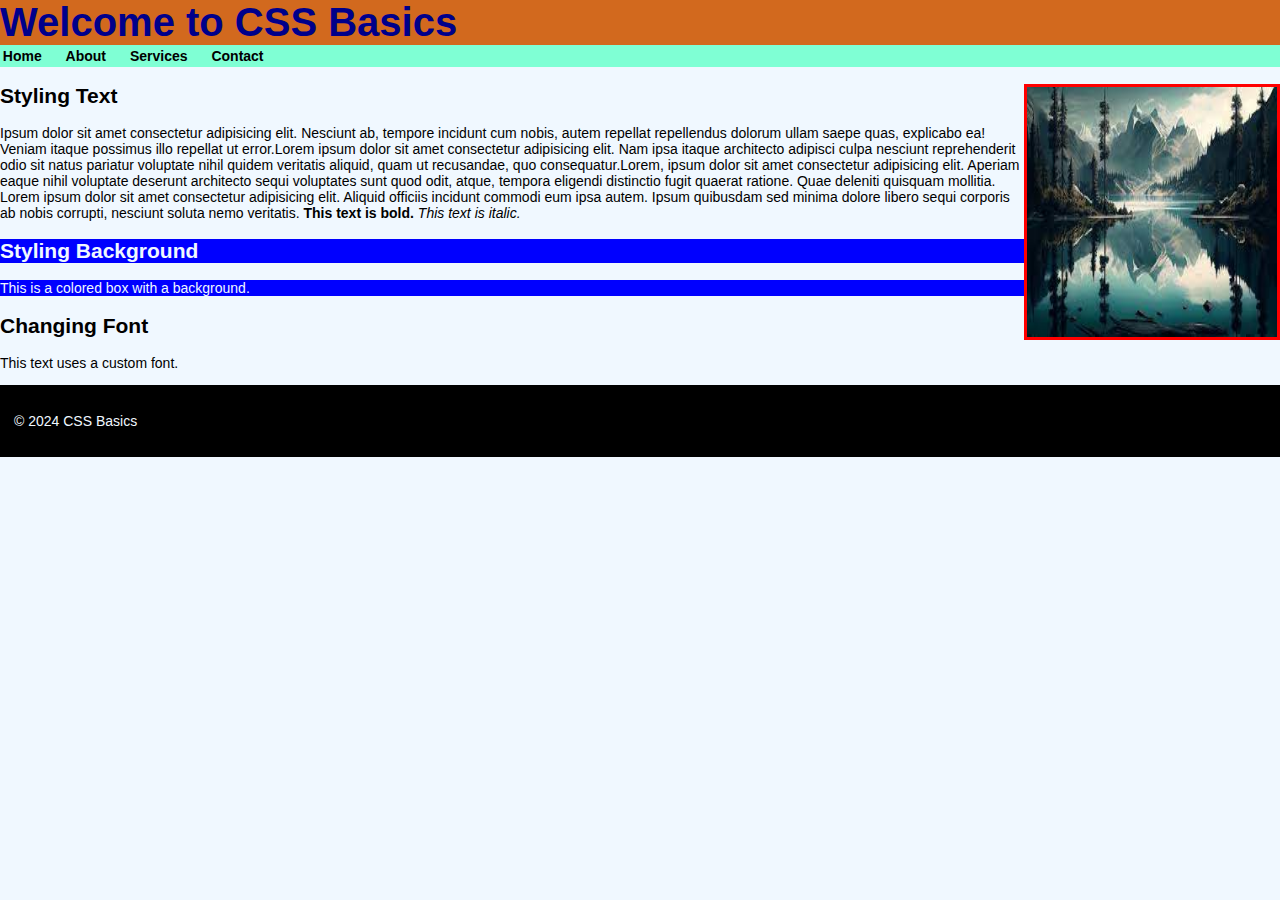
<file: cssinclass.html>
<!DOCTYPE html>
<html lang="en">
<head>
    <meta charset="UTF-8">
    <meta name="viewport" content="width=device-width, initial-scale=1.0">
    
    <!-- Link this HTML file to an external stylesheet named 'style.css'.
    This stylesheet contains the styling rules that will be applied to the HTML elements. -->
    <link rel="stylesheet" href="css/style.css">

    <title>Basic CSS Example</title>
    <style>

        
    </style>
</head>
<body>

    <header>
        <h1>Welcome to CSS Basics</h1>
    </header>
    <nav>
        <!-- Your page can have multiple menus, we are going to use the following items as top menu bar so let's define
             a class to this ul item and add css later
             that is class="top-menu" -->
        <ul class="top-menu">
            <li><a href="#">Home</a></li>
            <li><a href="#">About</a></li>
            <li><a href="#">Services</a></li>
            <li><a href="#">Contact</a></li>
        </ul>
    </nav>
    <section ><img src="images/img1.jpg" alt="name of the image" style="float:right;height:250px;">
        
        <!-- We want to write some styles for h2, lets update our css file. -->
        <h2>Styling Text</h2>
        <p>Ipsum dolor sit amet consectetur adipisicing elit. Nesciunt ab, tempore incidunt cum nobis, autem repellat repellendus dolorum ullam saepe quas, explicabo ea! Veniam itaque possimus illo repellat ut error.Lorem ipsum dolor sit amet consectetur adipisicing elit. Nam ipsa itaque architecto adipisci culpa nesciunt reprehenderit odio sit natus pariatur voluptate nihil quidem veritatis aliquid, quam ut recusandae, quo consequatur.Lorem, ipsum dolor sit amet consectetur adipisicing elit. Aperiam eaque nihil voluptate deserunt architecto sequi voluptates sunt quod odit, atque, tempora eligendi distinctio fugit quaerat ratione. Quae deleniti quisquam mollitia. Lorem ipsum dolor sit amet consectetur adipisicing elit. Aliquid officiis incidunt commodi eum ipsa autem. Ipsum quibusdam sed minima dolore libero sequi corporis ab nobis corrupti, nesciunt soluta nemo veritatis. <strong>This text is bold.</strong> <em>This text is italic.</em></p>
    </section>

    <section >
        <h2 class="h2spe">Styling Background</h2>
        <!-- We want to create a colored box with some styles
             let's use class that is class="colored-box" and update
             the css file for this class. -->
        <div >
            <p class="h2spe">This is a colored box with a background.</p>
        </div>
    </section>

    <section >
        <h2>Changing Font</h2>
        <!-- We want to use custom font with some styles
             let's use class that is class="custom-font"" and update
             the css file. -->
        <p>This text uses a custom font.</p>
    </section>

    <footer>
        <p>© 2024 CSS Basics</p>
    </footer>

</body>
</html>
</file>
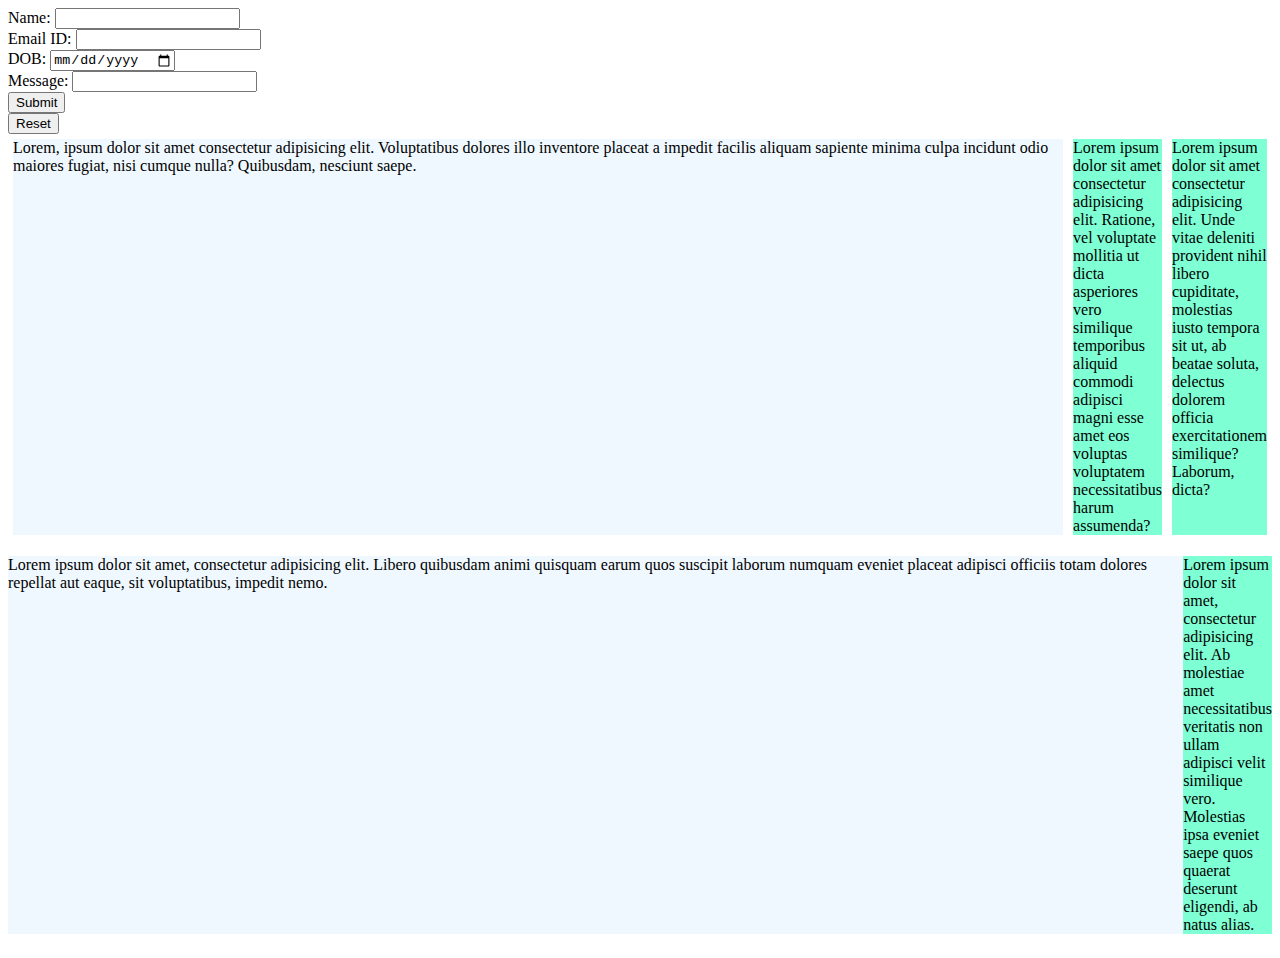
<file: flex.html>
<!DOCTYPE html>
<html lang="en">
<head>
    <meta charset="UTF-8">
    <meta name="viewport" content="width=device-width, initial-scale=1.0">
    <title>Flex</title>
    <style>
main, footer{
    display: flex;
    
}
article{
    background-color: bisque;
    margin: 5px;
}

.big{
    flex-grow: 2;
    background-color: aliceblue;
}
.small{
    flex: 1;
    background-color: aquamarine;
}
    </style>
</head>

<form method="post" action="#">
Name: <input type="text" name="fName" required minlength="2" maxlength="12"><br>
Email ID: <input type="email" name="email"><br>
DOB: <input type="date" name="date"><br>
Message: <input type="text" name="msg"><br>
<button type="submit">Submit</button><br>
<button type="reset">Reset</button>

</form>
<body>
    <header>

    </header>
    <main>
        <article class = "big">Lorem, ipsum dolor sit amet consectetur adipisicing elit. Voluptatibus dolores illo inventore placeat a impedit facilis aliquam sapiente minima culpa incidunt odio maiores fugiat, nisi cumque nulla? Quibusdam, nesciunt saepe.</article>
        <article class = "small">Lorem ipsum dolor sit amet consectetur adipisicing elit. Ratione, vel voluptate mollitia ut dicta asperiores vero similique temporibus aliquid commodi adipisci magni esse amet eos voluptas voluptatem necessitatibus harum assumenda?</article>
        <article class = "small">Lorem ipsum dolor sit amet consectetur adipisicing elit. Unde vitae deleniti provident nihil libero cupiditate, molestias iusto tempora sit ut, ab beatae soluta, delectus dolorem officia exercitationem similique? Laborum, dicta?</article>
    </main>
    
    <footer>
        <p class="big">Lorem ipsum dolor sit amet, consectetur adipisicing elit. Libero quibusdam animi quisquam earum quos suscipit laborum numquam eveniet placeat adipisci officiis totam dolores repellat aut eaque, sit voluptatibus, impedit nemo.</p> 
        <p class="small">Lorem ipsum dolor sit amet, consectetur adipisicing elit. Ab molestiae amet necessitatibus veritatis non ullam adipisci velit similique vero. Molestias ipsa eveniet saepe quos quaerat deserunt eligendi, ab natus alias.</p>
    </footer>
   
</body>
</html>
</file>
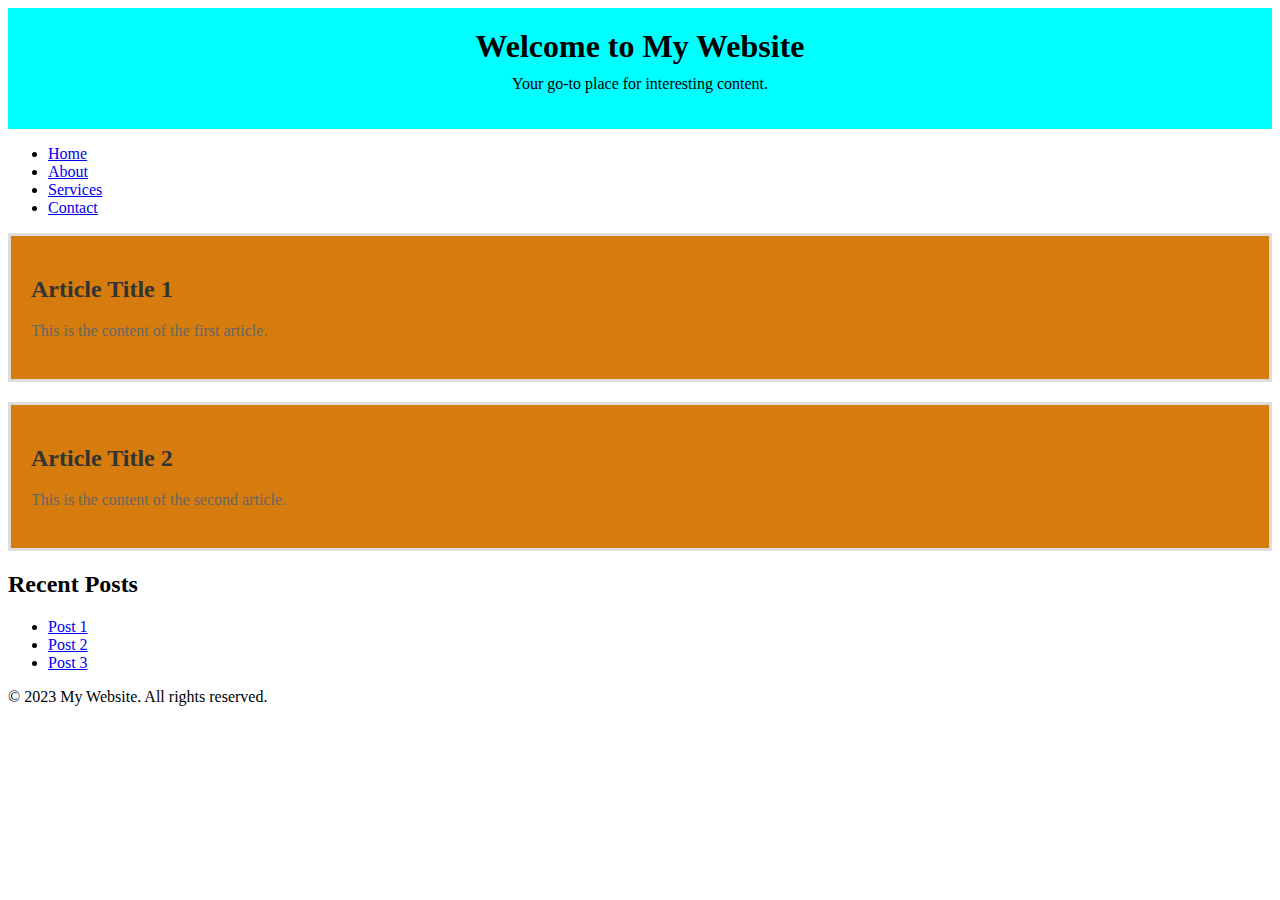
<file: exercises/exercise4.html>
<!DOCTYPE html>
<html lang="en">
<head>
    <meta charset="UTF-8">
    <meta name="viewport" content="width=device-width, initial-scale=1.0">
    <link rel="stylesheet" href="../css/styles.css">
    <title>Simple HTML Page</title>
</head>
<body>

    <header id="main-header">
        <h1 id="h1spe">Welcome to My Website</h1>
        <p id="pspe">Your go-to place for interesting content.</p>
    </header>

    <nav id="main-nav">
        <ul>
            <li><a href="#" class="nav-link">Home</a></li>
            <li><a href="#" class="nav-link">About</a></li>
            <li><a href="#" class="nav-link">Services</a></li>
            <li><a href="#" class="nav-link">Contact</a></li>
        </ul>
    </nav>

    <section id="main-content">
        <article class="content-article">
            <h2 class="artspe">Article Title 1</h2>
            <p class="content">This is the content of the first article.</p>
        </article>

        <article class="content-article">
            <h2 class="artspe">Article Title 2</h2>
            <p class="content">This is the content of the second article.</p>
        </article>
    </section>

    <aside id="sidebar">
        <h2>Recent Posts</h2>
        <ul>
            <li><a href="#" class="sidebar-link">Post 1</a></li>
            <li><a href="#" class="sidebar-link">Post 2</a></li>
            <li><a href="#" class="sidebar-link">Post 3</a></li>
        </ul>
    </aside>

    <footer id="main-footer">
        <p>&copy; 2023 My Website. All rights reserved.</p>
    </footer>

</body>
</html>
</file>
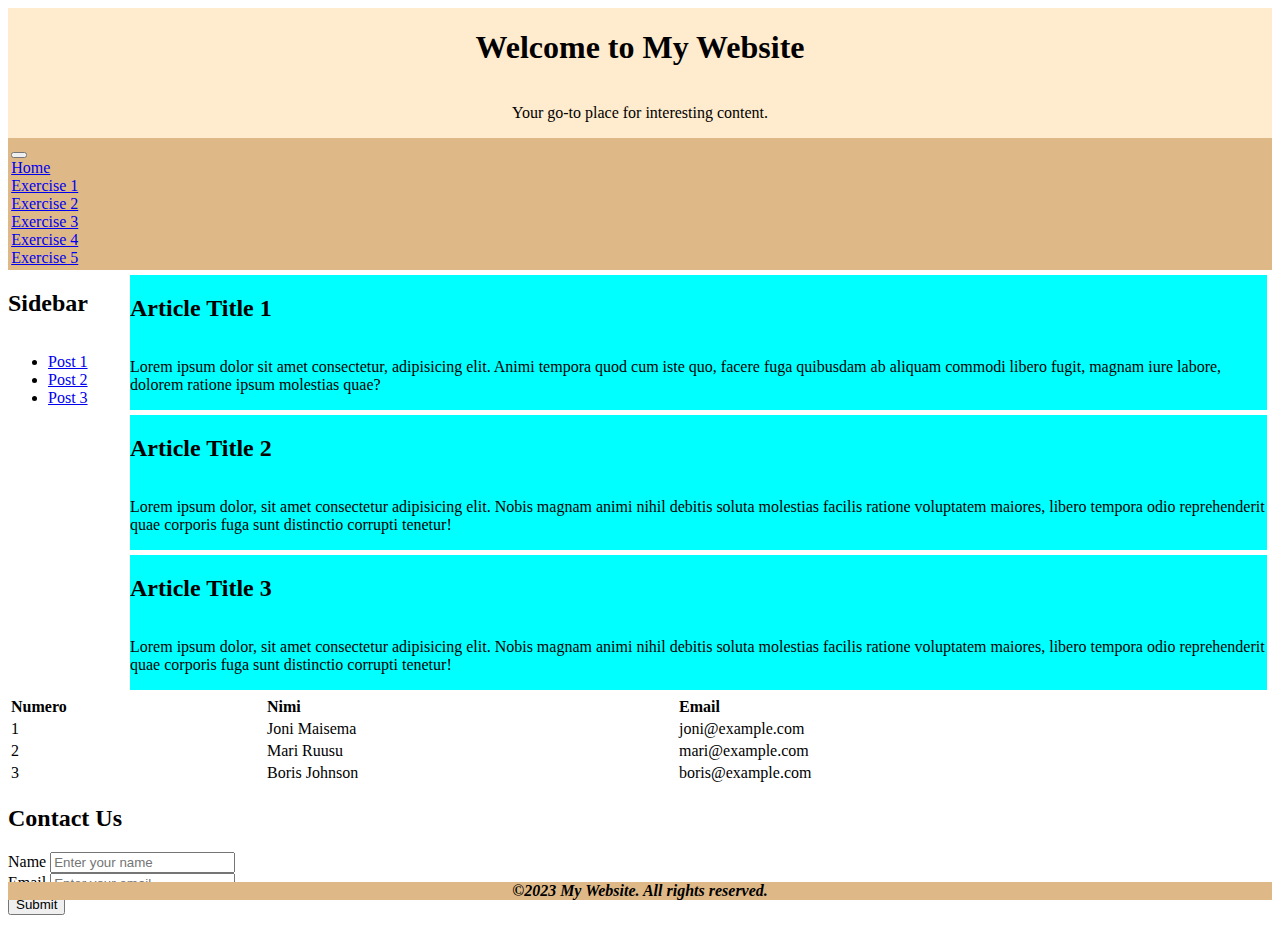
<file: exercises/exercise5.html>
<!DOCTYPE html>
<html lang="en">
<head>
    <meta charset="UTF-8">
    <meta name="viewport" content="width=device-width, initial-scale=1.0">
    <link rel="stylesheet" href="../css/tyylit.css">
    <link href="https://cdn.jsdelivr.net/npm/bootstrap@5.3.2/dist/css/bootstrap.min.css" rel="stylesheet" integrity="sha384-T3c6CoIi6uLrA9TneNEoa7RxnatzjcDSCmG1MXxSR1GAsXEV/Dwwykc2MPK8M2HN" crossorigin="anonymous">
    <title>Simple HTML Page</title>

</head>

<body>

    
    <header>
        <h1 id="h1spe">Welcome to My Website</h1>
        <p id="pspe">Your go-to place for interesting content.</p>
    </header>

    <nav class="navbar navbar-expand-lg navbar-dark navbar-custom" style="background-color: burlywood;">
        <button class="navbar-toggler" type="button" data-toggle="collapse" data-target="#navbarNav" aria-controls="navbarNav" aria-expanded="false" aria-label="Toggle navigation">
            <span class="navbar-toggler-icon"></span>
        </button>
        <div class="collapse navbar-collapse" id="navbarNav">
            <ul class="navbar-nav">
                <li class="nav-item active">
                    <a class="nav-link" href="#">Home</a>
                </li>
                <li class="nav-item">
                    <a class="nav-link" href="exercises/exercise1.html"target="_blank">Exercise 1</a>
                </li>
                <li class="nav-item">
                    <a class="nav-link" href="exercises/exercise2.html"target="_blank">Exercise 2</a>
                </li>
                <li class="nav-item">
                    <a class="nav-link" href="#">Exercise 3</a>
                </li>
                <li class="nav-item">
                    <a class="nav-link" href="exercises/exercise4.html"target="_blank">Exercise 4</a>
                </li>
                <li class="nav-item">
                    <a class="nav-link" href="exercises/exercise5.html"target="_blank">Exercise 5</a>
                </li>
            </ul>
        </div>
    </nav>


    <main>

        <aside>
            <h2>Sidebar</h2>
            <ul>
                <li><a href="#" class="sidebar-link">Post 1</a></li>
                <li><a href="#" class="sidebar-link">Post 2</a></li>
                <li><a href="#" class="sidebar-link">Post 3</a></li>
            </ul>
        </aside>
    <section id="main-content">
        <article class="content-article">
            <h2 class="artspe">Article Title 1</h2>
            <p class="content">Lorem ipsum dolor sit amet consectetur, adipisicing elit. Animi tempora quod cum iste quo, facere fuga quibusdam ab aliquam commodi libero fugit, magnam iure labore, dolorem ratione ipsum molestias quae?</p>
        </article>

        <article class="content-article">
            <h2 class="artspe">Article Title 2</h2>
            <p class="content">Lorem ipsum dolor, sit amet consectetur adipisicing elit. Nobis magnam animi nihil debitis soluta molestias facilis ratione voluptatem maiores, libero tempora odio reprehenderit quae corporis fuga sunt distinctio corrupti tenetur!</p>
        </article>
        <article class="content-article">
            <h2 class="artspe">Article Title 3</h2>
            <p class="content">Lorem ipsum dolor, sit amet consectetur adipisicing elit. Nobis magnam animi nihil debitis soluta molestias facilis ratione voluptatem maiores, libero tempora odio reprehenderit quae corporis fuga sunt distinctio corrupti tenetur!</p>
        </article>
    </section>
    
</main>
<aside><table class="table custom-table">
    <thead>
        <tr>
            <th>Numero</th>
            <th>Nimi</th>
            <th>Email</th>
        </tr>
    </thead>
    <tbody>
        <tr>
            <td>1</td>
            <td>Joni Maisema</td>
            <td>joni@example.com</td>
        </tr>
        <tr>
            <td>2</td>
            <td>Mari Ruusu</td>
            <td>mari@example.com</td>
        </tr>
        <tr>
            <td>3</td>
            <td>Boris Johnson</td>
            <td>boris@example.com</td>
        </tr>
    </tbody>
</table>

<div class="container">
    <form>
        <h2>Contact Us</h2>

        <div class="form-group">
            <label for="name">Name</label>
            <input type="text" class="form-control" id="name" placeholder="Enter your name" required>
        </div>

        <div class="form-group">
            <label for="email">Email</label>
            <input type="email" class="form-control" id="email" placeholder="Enter your email" required>
        </div>

        <button type="submit" class="btn btn-primary btn-block">Submit</button>
    </form>
</div>
</aside>

<footer id="footer">
        <em><b>&copy;2023 My Website. All rights reserved.</b></em>
</footer>

    <script src="https://cdn.jsdelivr.net/npm/bootstrap@5.3.2/dist/js/bootstrap.bundle.min.js" integrity="sha384-C6RzsynM9kWDrMNeT87bh95OGNyZPhcTNXj1NW7RuBCsyN/o0jlpcV8Qyq46cDfL" crossorigin="anonymous"></script>
</body>
</html>
</file>
<file: css/style.css>
body{
background-color: aliceblue;
font-size: 14px;
margin: auto;
font-family: 'Franklin Gothic Medium', 'Arial Narrow', Arial, sans-serif;
}


header{
background-color: chocolate;
font-size: 20px;
text-decoration: wavy;

}

nav{
background-color: aquamarine;
padding: 0.2em;
}

nav ul{
    list-style-type: none;
    padding: 0;
    margin: 0;
}

.top-menu li {
    display: inline-block;
    margin-right: 20px;
}
.top-menu a{
    text-decoration: none;
    color: black;
    font-weight: bold;
}


.top-menu a:visited{
    color: red;
}

.top-menu a:hover {
    color: rgb(255, 0, 140);
}



h1{
    font-family: 'Lucida Sans', 'Lucida Sans Regular', 'Lucida Grande', 'Lucida Sans Unicode', Geneva, Verdana, sans-serif;
    color: darkblue;
    margin: auto;
}

img{
    max-width: 250px;
    border: solid;
    border-color: red;
}



footer{
background-color: black;
color:aliceblue;
padding: 1em;

}

.h2spe{
    background-color: blue;
    color: aliceblue;
}
</file>
<file: css/styles.css>
#main-header{
    background-color: aqua;
    text-align: center;
    padding: 20px;
}
#h1spe{
    margin: 0;
    font-size: 32px;
}
#pspe{
    font-size: 16px;
    margin-top: 10px;
}
.content-article{
    background-color: rgb(214, 124, 14);
    border: solid #ddd;
    border-radius: 1px;
    padding: 20px;
    margin-bottom: 20px;
}
.artspe{
    color: #333;
    font-size: 24px;
    margin-bottom: 10px;
}
.content{
    color: #666;
    font-size: 16px;
    line-height: 1.5;
}
</file>
<file: css/tyylit.css>
header{
    display: flex;
    text-align: center;
    flex-direction: column;
    background-color: blanchedalmond;
}
nav{
    background-color: aquamarine;
    padding: 0.2em;
    }
    
    nav ul{
        list-style-type: none;
        padding: 0;
        margin: 0;
    }
    
    .top-menu li {
        display: inline-block;
        margin-right: 20px;
    }
    .top-menu a{
        text-decoration: none;
        color: black;
        font-weight: bold;
    }
    
    
    .top-menu a:visited{
        color: red;
    }
    
    .top-menu a:hover {
        color: rgb(255, 0, 140);
    }
main{
    display: flex;
}
article{
    display: flex;
    text-align: left;
    background-color: aqua;
    margin: 5px;
    flex-direction: column;
}
aside{
    display: flex;
    flex-direction: column;
    text-align: left;
    flex-basis: 150px;
}
#footer{
    display: flex;
    text-align: center;
    position: sticky;
    background-color: burlywood;
    bottom: 0;
    z-index: 100;
    justify-content: center;
    align-items: center;
}
</file>
